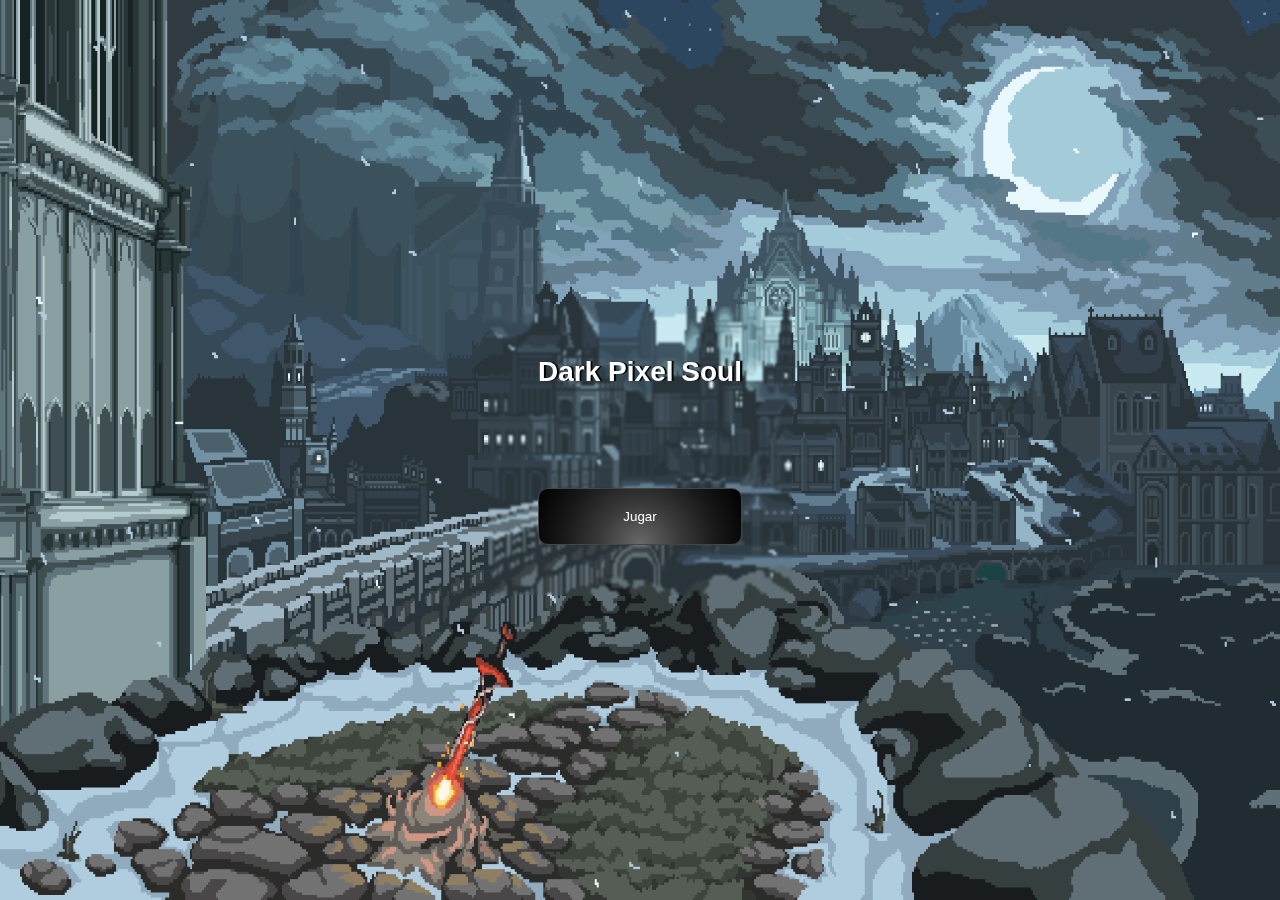
<file: index.html>
<!DOCTYPE html>
<html lang="es">
<head>
    <meta charset="UTF-8">
    <meta name="viewport" content="width=device-width, initial-scale=1.0">
    <link rel="stylesheet" href="styles.css">
    <title>Dark Pixel Soul</title>
</head>
<body>
    <div id="game-container">
        <h1>Dark Pixel Soul</h1>
        <button id="button">Jugar</button>
        <button id="Instructions">Instruciones</button>
    </div>
        <div id="list_player">    

            <div id="container_player">
                <button id="button" class="personaje" onclick="player.personaje = player.personaje[0];pj = pj[0]">Hermana Friede</button>
                <img src="src/sprite/Hermana_friede/Friede.webp" alt="" id="style_pjs">
            </div>

            <div id="container_player">
                <button id="button" class="Gael personaje" onclick="player.personaje = player.personaje[1];pj = pj[1] ">Caballero Gael</button>
                <img src="src/sprite/Gael/Gael.webp" alt="" id="style_pjs">
            </div>

            <div id="container_player">
                <button id="button" class="Rey personaje" onclick="player.personaje = player.personaje[2];pj = pj[2]">Rey Sin Nombre</button>
                <img src="src/sprite/Rey_Sin_nombre/King.webp" alt="" id="style_pjs">
            </div>

        </div>

        <div id="begin">
            <div id="starting"></div>
            <button id="button" class="start">¿Estas preparado?</button>
            <button id="button" class="reset">Volver al inicio</button>
        </div>

    <div id="display">
        <div class="combat">
            <div id="player_combat">
                <div id="player"></div>
                
            </div>
            <div>
                <div id="enemigo"></div>
                <img src="src/sprite/Lords_of _cinder/lords_of_cinder_by_hacker93_dbidyic.webp" alt="" class="style_img espejo">
            </div>
        </div>
        <div id="action">
            <div class="button_battle">
                <h4>Curarse</h4>
                <button id="heal" class="bottom"><img src="src/estus.webp" alt="" class="style_img heal_style"></button>
            </div>
            <div class="button_battle">
                <h4>Atacar</h4>
                <button id="fight" class="bottom"><img src="src/sword.webp" alt="" class="style_img fight_style"></button>
            </div>
            <div class="button_battle">
                <h4>Habilidad</h4>
                <button id="skill" class="bottom" disabled><img src="src/skill.webp" alt="" class="style_img skill_style"></button>
            </div>
        </div>
    </div>
    <div id="final">
        <div id="win_or_lose"></div>
        <button id="button" class="final_reset">Volver al inicio</button>
    </div>
    <script src="scripts.js"></script>
</body>
</html>
<!DOCTYPE html>
</file>
<file: styles.css>
*{
    padding: 0;
    margin: 0;
    box-sizing: border-box;
}
body {
    background-color: #333;
    background: url("src/background/Fondo.webp");
    background-repeat: no-repeat;
    font-family:sans-serif;
    background-attachment: fixed;
    background-size: 100% 100%;
    height: 100vh;
    display: grid;
    align-items: center;
    justify-content: center;
    transition: background 1s;
}
#game-container{
    display: grid;
    justify-content: center;
    align-items: center;
    max-height: fit-content;
    max-width: fit-content;
    padding: 50px;
    gap: 100px;
    backdrop-filter: blur(1px);
    border-radius: 10px;
}
#Instructions{
    display: none;
}
#button,#Instructions{
    color: white;
    height: 100%;
    width: 100%;
    background:radial-gradient(circle at bottom,#696969,#3b3b3b,#181818,#000);
    padding: 20px 40px;
    border-radius: 10px;
    border: solid 1px #454545;
    transition: all 1s;
}
#button:hover,#Instructions:hover{
    background:radial-gradient(circle at bottom,#e8e818 10%,#d5a41a 15%,#d57d1a 30%,#000 70%);
    cursor: pointer;
}
#button:active,#Instructions:active{
    background-color: #1f6e21;
}
.style_action{
    width: 150px;
    height: 150px;
}
#begin,#list_player{
    display: none;
    justify-content: center;
    align-items: center;
}
#begin{
    height: fit-content;
    width:500px;
    gap: 30px;
    padding: 100px;
    border-radius: 10px;
    backdrop-filter: blur(1px);
}
#list_player{
    text-align: center;
    gap:20px;
    padding: 30px;
}
#style_pjs{
    filter: drop-shadow(0px 0px 2px #d57d1a);
    width: 150px;
    height: 150px;
}
#container_player{
    display: grid;
    justify-items: center;
    align-items: center;
    height: fit-content;
    width: fit-content;
}
.personaje{
    height: 100px;
}
h1,h4,h5{
font-family: sans-serif;
font-size: 28px;
color: #fff;
text-align: center;
text-shadow: 2px 0px 1px #000;    
}
.player_damage{
    animation: damage 1s ease-in-out;
}
@keyframes damage{
    to
    {
        transform: translateY(-30px);
        opacity: 0%;
    }
    from
    {
        opacity: 100%;
    }
}
#display{
    display: none;
    align-items: center;
    justify-content: center;
    height: fit-content;
    width: fit-content;
    background-color: #000;
    border-radius: 10px;
}
#action{
display: grid;
align-items: center;
justify-content: center;
background-color: #181818;
padding: 30px;
gap: 30px;
border-radius: 0 0px 10px 10px;
}
.button_battle{
    display: grid;
    justify-content: center;
    align-items: center;
    height: fit-content;
    width: fit-content;
}
.combat{
    display: flex;
    justify-content: space-between;
    padding: 20px;
    gap: 30px;
    border-radius: 10px 10px 0px 0px;
    background-image: url("src/background/fondo_combat.webp");
    background-repeat: no-repeat;
    background-size: 100% 100%;
}
.style_img{
filter: drop-shadow(0px 0px 5px #d57d1a);
height: 150px;
width: 150px;
}
.espejo{
transform: scaleX(-1);
}
.bottom{
border-radius: 10px;
cursor: pointer;
transition: all 0.5;
}
.fight_style{
    transition: all 0.5s;
}
.fight_style:hover{
transform: rotate(140deg);
transition: all 0.5s;
}
.skill_style,.heal_style{
    transform: scale(0.9);
    transition: all 0.5s;
}
.skill_style:hover,.heal_style:hover{
    transform: scale(0.6);
    transition: all 0.5;
}
#final{
display: none;
width: 250px;
padding: 30px;
height: fit-content;
gap: 30px;
border-radius: 10px;
backdrop-filter: blur(2px);
}
 @media (max-width: 768px){
body{
    background: url("src/background/Fondo_tlf.webp");
    background-size: 100% 100%;
    background-repeat: no-repeat;
    background-attachment: fixed;
    transition: background 1s;
}
#list_player{
    flex-direction: column;
}
#container_player{
    display: flex;
}
#action{
    grid-template-columns: 0.3fr 0.3fr;
    flex-direction: column;
    column-count: 2;
}
.combat{
    padding: 10px;
}
.style_img{
height: 90px;
width: 90px;
}
h5{
font-size: 18px;
}
.button_battle{
    height: 130px;
    width: 130px;
}
 }
</file>
